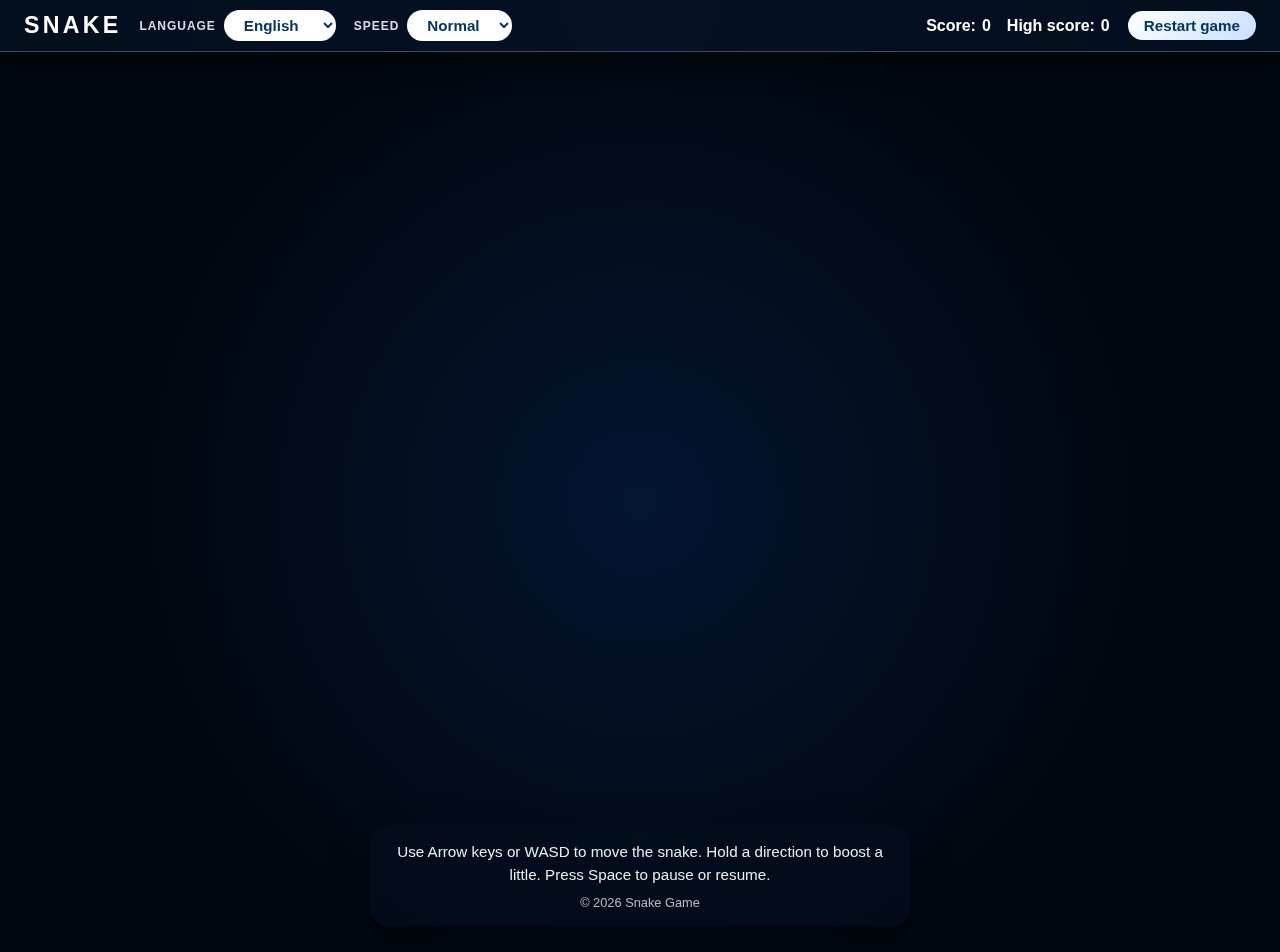
<file: html/snake/index.html>
<!DOCTYPE html>
<html lang="en">
<head>
    <meta charset="UTF-8">
    <meta name="viewport" content="width=device-width, initial-scale=1.0">
    <title>Snake Game</title>
    <style>
        :root {
            color-scheme: light dark;
            font-family: "Segoe UI", Tahoma, Geneva, Verdana, sans-serif;
        }

        * {
            box-sizing: border-box;
        }

        body {
            margin: 0;
            min-height: 100vh;
            display: flex;
            flex-direction: column;
            background: radial-gradient(circle at top, #13253f, #020b18 70%);
            color: #ffffff;
            overflow: hidden;
        }

        header {
            position: sticky;
            top: 0;
            display: flex;
            align-items: center;
            gap: 18px;
            padding: 10px 24px;
            background: rgba(3, 14, 30, 0.8);
            box-shadow: 0 12px 24px rgba(0, 0, 0, 0.35);
            backdrop-filter: blur(8px);
            border-bottom: 1px solid rgba(255, 255, 255, 0.25);
            z-index: 3;
        }

        header h1 {
            margin: 0;
            font-size: 1.45rem;
            letter-spacing: 0.14em;
            text-transform: uppercase;
        }

        .menu-block {
            display: flex;
            align-items: center;
            gap: 8px;
            font-weight: 600;
        }

        .menu-block label {
            font-size: 0.75rem;
            text-transform: uppercase;
            letter-spacing: 0.08em;
            opacity: 0.85;
        }

        select,
        button {
            font-size: 0.95rem;
            font-weight: 600;
            padding: 6px 16px;
            border-radius: 999px;
            border: none;
            cursor: pointer;
            transition: transform 0.18s ease, box-shadow 0.18s ease;
        }

        select {
            color: #0a3460;
            background: #ffffff;
        }

        button {
            color: #0a3460;
            background: linear-gradient(135deg, #ffffff, #c8e0ff);
        }

        button:hover,
        select:hover {
            transform: translateY(-1px);
            box-shadow: 0 6px 14px rgba(0, 0, 0, 0.25);
        }

        button:active,
        select:active {
            transform: translateY(0);
            box-shadow: none;
        }

        #scoreboard {
            margin-left: auto;
            display: flex;
            gap: 16px;
            font-size: 1rem;
            flex-wrap: wrap;
        }

        #scoreboard span {
            display: flex;
            align-items: center;
            gap: 6px;
            white-space: nowrap;
        }

        main {
            position: relative;
            flex: 1 1 auto;
        }

        canvas {
            display: block;
            width: 100vw;
            height: 100vh;
            background: radial-gradient(circle at center, #041532 0%, #01070f 65%);
        }

        #info-panel {
            position: absolute;
            left: 50%;
            bottom: 26px;
            transform: translateX(-50%);
            max-width: min(540px, 92vw);
            padding: 16px 22px;
            border-radius: 18px;
            background: rgba(3, 14, 30, 0.65);
            box-shadow: 0 16px 40px rgba(0, 0, 0, 0.35);
            text-align: center;
            display: flex;
            flex-direction: column;
            gap: 8px;
            z-index: 2;
        }

        #info-panel p {
            margin: 0;
        }

        #info-panel .instructions {
            font-size: 0.95rem;
            line-height: 1.5;
            opacity: 0.92;
        }

        #info-panel .credit {
            font-size: 0.8rem;
            opacity: 0.7;
        }

        .toast {
            position: absolute;
            top: 80px;
            left: 50%;
            transform: translateX(-50%);
            background: rgba(3, 14, 30, 0.8);
            padding: 10px 16px;
            border-radius: 12px;
            box-shadow: 0 10px 24px rgba(0, 0, 0, 0.35);
            font-size: 0.9rem;
            opacity: 0;
            pointer-events: none;
            transition: opacity 0.2s ease;
        }

        .toast.visible {
            opacity: 1;
        }

        @media (max-width: 780px) {
            header {
                flex-wrap: wrap;
                gap: 12px;
                padding: 10px 16px;
            }

            header h1 {
                font-size: 1.2rem;
            }

            select,
            button {
                font-size: 0.85rem;
                padding: 6px 12px;
            }

            #scoreboard {
                margin-left: 0;
                width: 100%;
                justify-content: space-between;
            }

            #info-panel {
                bottom: 18px;
                padding: 12px 16px;
            }
        }
    </style>
</head>
<body>
    <header id="menu">
        <h1 id="title">Snake</h1>
        <div class="menu-block">
            <label for="language-select" id="language-label">Language</label>
            <select id="language-select">
                <option value="en">English</option>
                <option value="es">Español</option>
            </select>
        </div>
        <div class="menu-block">
            <label for="speed-select" id="speed-label">Speed</label>
            <select id="speed-select">
                <option value="slow">Slow</option>
                <option value="normal" selected>Normal</option>
                <option value="fast">Fast</option>
            </select>
        </div>
        <div class="menu-block" id="scoreboard">
            <span><span id="score-label">Score:</span> <strong id="score-value">0</strong></span>
            <span><span id="high-score-label">High score:</span> <strong id="high-score-value">0</strong></span>
        </div>
        <button id="restart-button" type="button">Restart game</button>
    </header>
    <main>
        <canvas id="game"></canvas>
        <div id="info-panel">
            <p class="instructions" id="instructions">Use Arrow keys or WASD to move the snake. Hold a direction to boost a little. Press Space to pause or resume.</p>
            <p class="credit" id="credit">© Snake Game</p>
        </div>
        <div id="toast" class="toast" role="status" aria-live="polite"></div>
    </main>
    <script>
        const canvas = document.getElementById("game");
        const ctx = canvas.getContext("2d");
        const titleEl = document.getElementById("title");
        const languageSelect = document.getElementById("language-select");
        const speedSelect = document.getElementById("speed-select");
        const languageLabel = document.getElementById("language-label");
        const speedLabel = document.getElementById("speed-label");
        const scoreLabel = document.getElementById("score-label");
        const highScoreLabel = document.getElementById("high-score-label");
        const scoreValue = document.getElementById("score-value");
        const highScoreValue = document.getElementById("high-score-value");
        const restartButton = document.getElementById("restart-button");
        const instructionsEl = document.getElementById("instructions");
        const creditEl = document.getElementById("credit");
        const toastEl = document.getElementById("toast");

        const translations = {
            en: {
                title: "Snake",
                pageTitle: "Snake Game",
                languageLabel: "Language",
                speedLabel: "Speed",
                restart: "Restart game",
                instructions: "Use Arrow keys or WASD to move the snake. Hold a direction to boost a little. Press Space to pause or resume.",
                scoreLabel: "Score",
                highScoreLabel: "High score",
                credit: "Snake Game",
                toastSpeed: speed => `Speed: ${speed}`,
                gameOver: "Game over",
                finalScore: score => `Final score: ${score}`,
                restartHint: "Press restart to play again",
                speeds: {
                    slow: "Slow",
                    normal: "Normal",
                    fast: "Fast"
                }
            },
            es: {
                title: "Serpiente",
                pageTitle: "Juego de la serpiente",
                languageLabel: "Idioma",
                speedLabel: "Velocidad",
                restart: "Reiniciar juego",
                instructions: "Usa las flechas o WASD para mover la serpiente. Mantén presionada una dirección para impulsar un poco. Pulsa Espacio para pausar o continuar.",
                scoreLabel: "Puntuación",
                highScoreLabel: "Mejor puntaje",
                credit: "Juego de la serpiente",
                toastSpeed: speed => `Velocidad: ${speed}`,
                gameOver: "Fin del juego",
                finalScore: score => `Puntuación final: ${score}`,
                restartHint: "Pulsa Reiniciar para volver a jugar",
                speeds: {
                    slow: "Lenta",
                    normal: "Normal",
                    fast: "Rápida"
                }
            }
        };

        const gridSize = 20;
        const minimumTiles = 14;
        const speedProfiles = {
            slow: { start: 130, step: 16, min: 60 },
            normal: { start: 90, step: 18, min: 36 },
            fast: { start: 65, step: 20, min: 26 }
        };
        const boostFactor = 0.75;
        const autoSpeedIncreaseEvery = 5;
        const storageKeys = {
            language: "snakeLanguage",
            speed: "snakeSpeedPreset",
            highScore: "snakeHighScore"
        };

        let columns = 0;
        let rows = 0;
        let snake = [];
        let direction = { x: 1, y: 0 };
        let nextDirection = { x: 1, y: 0 };
        let food = null;
        let intervalId = null;
        let score = 0;
        let highScore = Number(localStorage.getItem(storageKeys.highScore)) || 0;
        let speedStage = 0;
        let isPaused = false;
        let isRunning = false;
        let currentLanguage = "en";
        let speedProfile = speedProfiles.normal;
        const heldKeys = new Set();
        let boostActive = false;

        const directionMap = {
            ArrowUp: { x: 0, y: -1 },
            ArrowDown: { x: 0, y: 1 },
            ArrowLeft: { x: -1, y: 0 },
            ArrowRight: { x: 1, y: 0 },
            KeyW: { x: 0, y: -1 },
            KeyS: { x: 0, y: 1 },
            KeyA: { x: -1, y: 0 },
            KeyD: { x: 1, y: 0 }
        };

        const opposites = {
            ArrowUp: "ArrowDown",
            ArrowDown: "ArrowUp",
            ArrowLeft: "ArrowRight",
            ArrowRight: "ArrowLeft",
            KeyW: "KeyS",
            KeyS: "KeyW",
            KeyA: "KeyD",
            KeyD: "KeyA"
        };

        function resizeCanvas() {
            const widthTiles = Math.max(minimumTiles, Math.floor(window.innerWidth / gridSize));
            const heightTiles = Math.max(minimumTiles, Math.floor(window.innerHeight / gridSize));
            columns = widthTiles;
            rows = heightTiles;
            canvas.width = columns * gridSize;
            canvas.height = rows * gridSize;
        }

        function createSnake() {
            const startX = Math.max(3, Math.floor(columns / 2));
            const startY = Math.floor(rows / 2);
            return [
                { x: startX, y: startY },
                { x: startX - 1, y: startY },
                { x: startX - 2, y: startY }
            ];
        }

        function resetGame() {
            if (intervalId) {
                clearInterval(intervalId);
                intervalId = null;
            }
            snake = createSnake();
            direction = { x: 1, y: 0 };
            nextDirection = { x: 1, y: 0 };
            score = 0;
            speedStage = 0;
            isPaused = false;
            isRunning = true;
            heldKeys.clear();
            setBoost(false);
            placeFood();
            updateScoreDisplay();
            applySpeedProfile();
        }

        function placeFood() {
            let newFood;
            do {
                newFood = {
                    x: Math.floor(Math.random() * columns),
                    y: Math.floor(Math.random() * rows)
                };
            } while (snake.some(segment => segment.x === newFood.x && segment.y === newFood.y));
            food = newFood;
        }

        function tick() {
            if (!isRunning || isPaused) {
                return;
            }
            direction = nextDirection;
            const newHead = {
                x: snake[0].x + direction.x,
                y: snake[0].y + direction.y
            };

            if (isOutside(newHead) || collidesWithSelf(newHead)) {
                finishGame();
                return;
            }

            snake.unshift(newHead);

            if (newHead.x === food.x && newHead.y === food.y) {
                score += 1;
                if (score % autoSpeedIncreaseEvery === 0) {
                    speedStage += 1;
                    restartLoop();
                }
                placeFood();
            } else {
                snake.pop();
            }

            if (score > highScore) {
                highScore = score;
                localStorage.setItem(storageKeys.highScore, String(highScore));
            }

            drawScene();
            updateScoreDisplay();
        }

        function isOutside(position) {
            return position.x < 0 || position.y < 0 || position.x >= columns || position.y >= rows;
        }

        function collidesWithSelf(position) {
            return snake.some(segment => segment.x === position.x && segment.y === position.y);
        }

        function drawScene() {
            ctx.fillStyle = "#031026";
            ctx.fillRect(0, 0, canvas.width, canvas.height);

            // Grid overlay
            ctx.strokeStyle = "rgba(255, 255, 255, 0.03)";
            ctx.lineWidth = 1;
            for (let x = gridSize; x < canvas.width; x += gridSize) {
                ctx.beginPath();
                ctx.moveTo(x + 0.5, 0);
                ctx.lineTo(x + 0.5, canvas.height);
                ctx.stroke();
            }
            for (let y = gridSize; y < canvas.height; y += gridSize) {
                ctx.beginPath();
                ctx.moveTo(0, y + 0.5);
                ctx.lineTo(canvas.width, y + 0.5);
                ctx.stroke();
            }

            // Food
            ctx.fillStyle = "#ff4d6d";
            ctx.beginPath();
            ctx.arc(
                food.x * gridSize + gridSize / 2,
                food.y * gridSize + gridSize / 2,
                gridSize / 2.6,
                0,
                Math.PI * 2
            );
            ctx.fill();

            // Snake
            snake.forEach((segment, index) => {
                const gradient = ctx.createLinearGradient(0, 0, canvas.width, canvas.height);
                gradient.addColorStop(0, "#5efc82");
                gradient.addColorStop(1, "#2ecc71");
                ctx.fillStyle = gradient;
                const radius = index === 0 ? 6 : 4;
                drawRoundedSquare(segment.x * gridSize, segment.y * gridSize, gridSize, radius);
            });

            drawSpeedBadge();
        }

        function drawRoundedSquare(x, y, size, radius) {
            ctx.beginPath();
            ctx.moveTo(x + radius, y);
            ctx.lineTo(x + size - radius, y);
            ctx.quadraticCurveTo(x + size, y, x + size, y + radius);
            ctx.lineTo(x + size, y + size - radius);
            ctx.quadraticCurveTo(x + size, y + size, x + size - radius, y + size);
            ctx.lineTo(x + radius, y + size);
            ctx.quadraticCurveTo(x, y + size, x, y + size - radius);
            ctx.lineTo(x, y + radius);
            ctx.quadraticCurveTo(x, y, x + radius, y);
            ctx.fill();
        }

        function drawSpeedBadge() {
            if (!snake.length) {
                return;
            }
            const interval = currentInterval();
            const pixelsPerSecond = Math.round((gridSize * 1000) / interval);
            const head = snake[0];
            const centerX = head.x * gridSize + gridSize / 2;
            const topY = head.y * gridSize;
            const text = `${pixelsPerSecond} px/s`;
            ctx.font = "16px 'Segoe UI', sans-serif";
            ctx.textAlign = "center";
            ctx.textBaseline = "middle";
            const textWidth = ctx.measureText(text).width;
            const paddingX = textWidth / 2 + 8;
            const paddingY = 14;
            const badgeX = centerX - paddingX;
            const badgeY = Math.max(12, topY - gridSize * 0.75);
            ctx.fillStyle = "rgba(0, 0, 0, 0.45)";
            drawRoundedRect(badgeX, badgeY, paddingX * 2, paddingY * 2, 10);
            ctx.fillStyle = "#ffffff";
            ctx.fillText(text, centerX, badgeY + paddingY);
        }

        function drawRoundedRect(x, y, width, height, radius) {
            ctx.beginPath();
            ctx.moveTo(x + radius, y);
            ctx.lineTo(x + width - radius, y);
            ctx.quadraticCurveTo(x + width, y, x + width, y + radius);
            ctx.lineTo(x + width, y + height - radius);
            ctx.quadraticCurveTo(x + width, y + height, x + width - radius, y + height);
            ctx.lineTo(x + radius, y + height);
            ctx.quadraticCurveTo(x, y + height, x, y + height - radius);
            ctx.lineTo(x, y + radius);
            ctx.quadraticCurveTo(x, y, x + radius, y);
            ctx.closePath();
            ctx.fill();
        }

        function updateScoreDisplay() {
            scoreValue.textContent = score;
            highScoreValue.textContent = highScore;
        }

        function updateLabels() {
            const locale = translations[currentLanguage];
            titleEl.textContent = locale.title;
            document.title = locale.pageTitle;
            languageLabel.textContent = locale.languageLabel;
            speedLabel.textContent = locale.speedLabel;
            restartButton.textContent = locale.restart;
            instructionsEl.textContent = locale.instructions;
            creditEl.textContent = `© ${new Date().getFullYear()} ${locale.credit}`;
            scoreLabel.textContent = `${locale.scoreLabel}:`;
            highScoreLabel.textContent = `${locale.highScoreLabel}:`;
            Array.from(speedSelect.options).forEach(option => {
                const label = locale.speeds[option.value];
                if (label) {
                    option.textContent = label;
                }
            });
        }

        function finishGame() {
            isRunning = false;
            if (intervalId) {
                clearInterval(intervalId);
                intervalId = null;
            }
            heldKeys.clear();
            setBoost(false);
            showGameOver();
        }

        function showGameOver() {
            const locale = translations[currentLanguage];
            ctx.fillStyle = "rgba(0, 0, 0, 0.55)";
            ctx.fillRect(0, 0, canvas.width, canvas.height);
            ctx.fillStyle = "#ffffff";
            ctx.textAlign = "center";
            ctx.font = "32px 'Segoe UI', sans-serif";
            ctx.fillText(locale.gameOver, canvas.width / 2, canvas.height / 2 - 24);
            ctx.font = "20px 'Segoe UI', sans-serif";
            ctx.fillText(locale.finalScore(score), canvas.width / 2, canvas.height / 2 + 8);
            ctx.font = "18px 'Segoe UI', sans-serif";
            ctx.fillText(locale.restartHint, canvas.width / 2, canvas.height / 2 + 36);
        }

        function currentInterval() {
            const base = Math.max(speedProfile.min, speedProfile.start - speedStage * speedProfile.step);
            if (!boostActive) {
                return base;
            }
            const boosted = Math.round(base * boostFactor);
            const floor = Math.round(speedProfile.min * boostFactor);
            return Math.max(floor, boosted);
        }

        function restartLoop() {
            if (!isRunning) {
                return;
            }
            if (intervalId) {
                clearInterval(intervalId);
            }
            intervalId = setInterval(tick, currentInterval());
        }

        function applySpeedProfile(persist = false) {
            let preset = speedSelect.value;
            if (!speedProfiles[preset]) {
                preset = "normal";
                speedSelect.value = preset;
            }
            speedProfile = speedProfiles[preset];
            if (persist) {
                localStorage.setItem(storageKeys.speed, preset);
                showToast(translations[currentLanguage].toastSpeed(speedSelect.options[speedSelect.selectedIndex].textContent));
            }
            restartLoop();
        }

        function showToast(message) {
            toastEl.textContent = message;
            toastEl.classList.add("visible");
            clearTimeout(showToast.hideTimer);
            showToast.hideTimer = setTimeout(() => {
                toastEl.classList.remove("visible");
            }, 1600);
        }

        function setBoost(active) {
            if (boostActive === active) {
                return;
            }
            boostActive = active;
            restartLoop();
        }

        function setLanguage(language, updateControl = true) {
            if (!translations[language]) {
                language = "en";
            }
            currentLanguage = language;
            if (updateControl) {
                languageSelect.value = language;
            }
            document.documentElement.lang = language;
            localStorage.setItem(storageKeys.language, language);
            updateLabels();
        }

        function handleKeyDown(event) {
            if (event.code === "Space") {
                togglePause();
                return;
            }
            const newDirection = directionMap[event.code];
            if (!newDirection) {
                return;
            }
            heldKeys.add(event.code);
            setBoost(true);
            const opposite = opposites[event.code];
            if (opposite && directionsEqual(nextDirection, directionMap[opposite])) {
                return;
            }
            nextDirection = { ...newDirection };
        }

        function handleKeyUp(event) {
            if (!directionMap[event.code]) {
                return;
            }
            heldKeys.delete(event.code);
            if (heldKeys.size === 0) {
                setBoost(false);
            }
        }

        function directionsEqual(a, b) {
            return a.x === b.x && a.y === b.y;
        }

        function togglePause() {
            if (!isRunning) {
                return;
            }
            isPaused = !isPaused;
        }

        // Touch controls for mobile players
        let touchStart = null;
        canvas.addEventListener("touchstart", event => {
            touchStart = event.touches[0];
        }, { passive: true });

        canvas.addEventListener("touchmove", event => {
            if (!touchStart) {
                return;
            }
            const touch = event.touches[0];
            const deltaX = touch.clientX - touchStart.clientX;
            const deltaY = touch.clientY - touchStart.clientY;
            const absX = Math.abs(deltaX);
            const absY = Math.abs(deltaY);
            if (Math.max(absX, absY) < 20) {
                return;
            }
            if (absX > absY) {
                if (deltaX > 0) {
                    attemptDirection({ x: 1, y: 0 }, "ArrowRight");
                } else {
                    attemptDirection({ x: -1, y: 0 }, "ArrowLeft");
                }
            } else {
                if (deltaY > 0) {
                    attemptDirection({ x: 0, y: 1 }, "ArrowDown");
                } else {
                    attemptDirection({ x: 0, y: -1 }, "ArrowUp");
                }
            }
            touchStart = touch;
        }, { passive: true });

        canvas.addEventListener("touchend", () => {
            touchStart = null;
            setBoost(false);
        });

        function attemptDirection(newDir, code) {
            const opposite = opposites[code];
            if (opposite && directionsEqual(nextDirection, directionMap[opposite])) {
                return;
            }
            nextDirection = { ...newDir };
            heldKeys.add(code);
            setBoost(true);
            clearTimeout(attemptDirection.releaseTimer);
            attemptDirection.releaseTimer = setTimeout(() => {
                heldKeys.delete(code);
                setBoost(false);
            }, 220);
        }

        restartButton.addEventListener("click", resetGame);
        document.addEventListener("keydown", handleKeyDown);
        document.addEventListener("keyup", handleKeyUp);

        languageSelect.addEventListener("change", event => {
            setLanguage(event.target.value, false);
        });

        speedSelect.addEventListener("change", () => {
            applySpeedProfile(true);
        });

        window.addEventListener("resize", () => {
            const previousLanguage = currentLanguage;
            resizeCanvas();
            resetGame();
            setLanguage(previousLanguage, false);
        });

        function bootstrap() {
            resizeCanvas();
            const savedLanguage = localStorage.getItem(storageKeys.language) || "en";
            const savedSpeed = localStorage.getItem(storageKeys.speed);
            setLanguage(savedLanguage);
            if (savedSpeed && speedProfiles[savedSpeed]) {
                speedSelect.value = savedSpeed;
            }
            highScoreValue.textContent = highScore;
            resetGame();
        }

        bootstrap();
    </script>
</body>
</html>
</file>
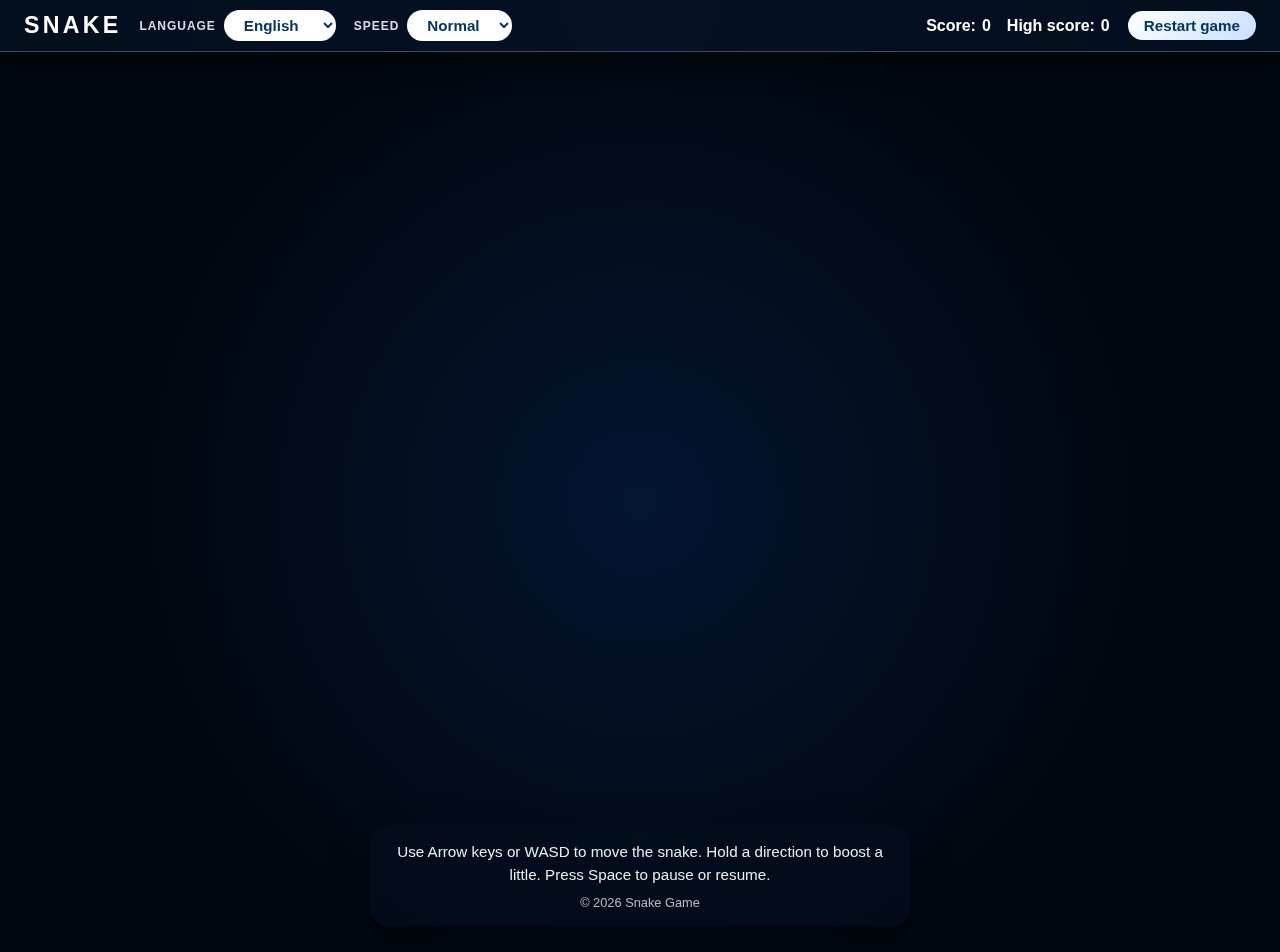
<file: html/snake/game.html>
<!DOCTYPE html>
<html lang="en">
<head>
    <meta charset="UTF-8">
    <meta name="viewport" content="width=device-width, initial-scale=1.0">
    <title>Snake Game</title>
    <link rel="stylesheet" href="game.css">
    <script src="game.js" defer></script>
</head>
<body>
    <header id="menu">
        <h1 id="title">Snake</h1>
        <div class="menu-block">
            <label for="language-select" id="language-label">Language</label>
            <select id="language-select">
                <option value="en">English</option>
                <option value="es">Español</option>
            </select>
        </div>
        <div class="menu-block">
            <label for="speed-select" id="speed-label">Speed</label>
            <select id="speed-select">
                <option value="slow">Slow</option>
                <option value="normal" selected>Normal</option>
                <option value="fast">Fast</option>
            </select>
        </div>
        <div class="menu-block" id="scoreboard">
            <span><span id="score-label">Score:</span> <strong id="score-value">0</strong></span>
            <span><span id="high-score-label">High score:</span> <strong id="high-score-value">0</strong></span>
        </div>
        <button id="restart-button" type="button">Restart game</button>
    </header>
    <main>
        <canvas id="game"></canvas>
        <div id="info-panel">
            <p class="instructions" id="instructions">Use Arrow keys or WASD to move the snake. Hold a direction to boost a little. Press Space to pause or resume.</p>
            <p class="credit" id="credit">© Snake Game</p>
        </div>
        <div id="toast" class="toast" role="status" aria-live="polite"></div>
    </main>
</body>
</html>
</file>
<file: html/snake/game.css>
:root {
    color-scheme: light dark;
    font-family: "Segoe UI", Tahoma, Geneva, Verdana, sans-serif;
}

* {
    box-sizing: border-box;
}

body {
    margin: 0;
    min-height: 100vh;
    display: flex;
    flex-direction: column;
    background: radial-gradient(circle at top, #13253f, #020b18 70%);
    color: #ffffff;
    overflow: hidden;
}

header {
    position: sticky;
    top: 0;
    display: flex;
    align-items: center;
    gap: 18px;
    padding: 10px 24px;
    background: rgba(3, 14, 30, 0.8);
    box-shadow: 0 12px 24px rgba(0, 0, 0, 0.35);
    backdrop-filter: blur(8px);
    border-bottom: 1px solid rgba(255, 255, 255, 0.25);
    z-index: 3;
}

header h1 {
    margin: 0;
    font-size: 1.45rem;
    letter-spacing: 0.14em;
    text-transform: uppercase;
}

.menu-block {
    display: flex;
    align-items: center;
    gap: 8px;
    font-weight: 600;
}

.menu-block label {
    font-size: 0.75rem;
    text-transform: uppercase;
    letter-spacing: 0.08em;
    opacity: 0.85;
}

select,
button {
    font-size: 0.95rem;
    font-weight: 600;
    padding: 6px 16px;
    border-radius: 999px;
    border: none;
    cursor: pointer;
    transition: transform 0.18s ease, box-shadow 0.18s ease;
}

select {
    color: #0a3460;
    background: #ffffff;
}

button {
    color: #0a3460;
    background: linear-gradient(135deg, #ffffff, #c8e0ff);
}

button:hover,
select:hover {
    transform: translateY(-1px);
    box-shadow: 0 6px 14px rgba(0, 0, 0, 0.25);
}

button:active,
select:active {
    transform: translateY(0);
    box-shadow: none;
}

#scoreboard {
    margin-left: auto;
    display: flex;
    gap: 16px;
    font-size: 1rem;
    flex-wrap: wrap;
}

#scoreboard span {
    display: flex;
    align-items: center;
    gap: 6px;
    white-space: nowrap;
}

main {
    position: relative;
    flex: 1 1 auto;
}

canvas {
    display: block;
    width: 100vw;
    height: 100vh;
    background: radial-gradient(circle at center, #041532 0%, #01070f 65%);
}

#info-panel {
    position: absolute;
    left: 50%;
    bottom: 26px;
    transform: translateX(-50%);
    max-width: min(540px, 92vw);
    padding: 16px 22px;
    border-radius: 18px;
    background: rgba(3, 14, 30, 0.65);
    box-shadow: 0 16px 40px rgba(0, 0, 0, 0.35);
    text-align: center;
    display: flex;
    flex-direction: column;
    gap: 8px;
    z-index: 2;
}

#info-panel p {
    margin: 0;
}

#info-panel .instructions {
    font-size: 0.95rem;
    line-height: 1.5;
    opacity: 0.92;
}

#info-panel .credit {
    font-size: 0.8rem;
    opacity: 0.7;
}

.toast {
    position: absolute;
    top: 80px;
    left: 50%;
    transform: translateX(-50%);
    background: rgba(3, 14, 30, 0.8);
    padding: 10px 16px;
    border-radius: 12px;
    box-shadow: 0 10px 24px rgba(0, 0, 0, 0.35);
    font-size: 0.9rem;
    opacity: 0;
    pointer-events: none;
    transition: opacity 0.2s ease;
}

.toast.visible {
    opacity: 1;
}

@media (max-width: 780px) {
    header {
        flex-wrap: wrap;
        gap: 12px;
        padding: 10px 16px;
    }

    header h1 {
        font-size: 1.2rem;
    }

    select,
    button {
        font-size: 0.85rem;
        padding: 6px 12px;
    }

    #scoreboard {
        margin-left: 0;
        width: 100%;
        justify-content: space-between;
    }

    #info-panel {
        bottom: 18px;
        padding: 12px 16px;
    }
}
</file>
